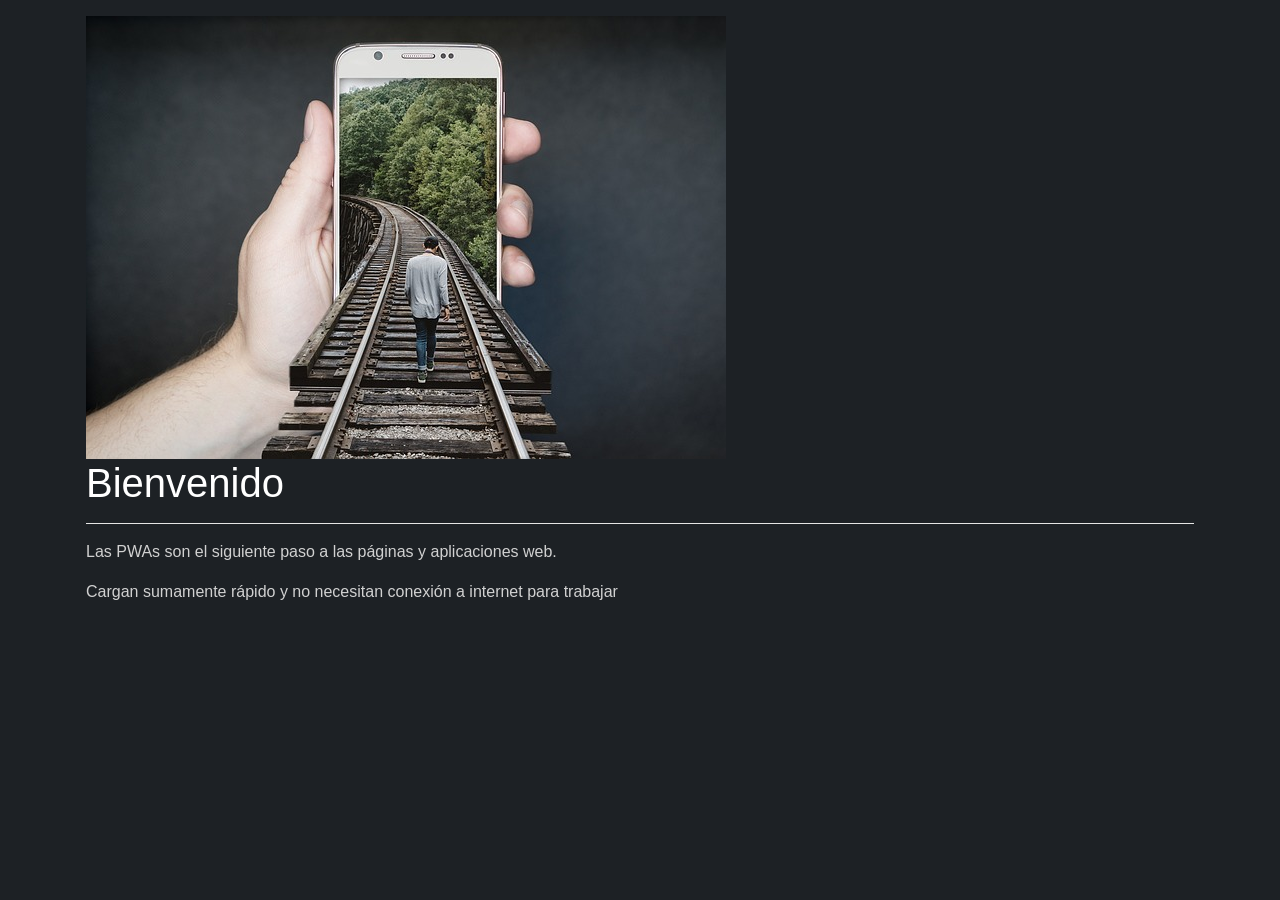
<file: 03-service-worker/index.html>
<!DOCTYPE html>
<html lang="en">
  <head>
    <meta charset="UTF-8" />
    <meta name="viewport" content="width=device-width, initial-scale=1.0" />
    <meta http-equiv="X-UA-Compatible" content="ie=edge" />
    <title>Mi PWA</title>

    <link
      rel="stylesheet"
      href="https://stackpath.bootstrapcdn.com/bootstrap/4.1.3/css/bootstrap.min.css"
      integrity="sha384-MCw98/SFnGE8fJT3GXwEOngsV7Zt27NXFoaoApmYm81iuXoPkFOJwJ8ERdknLPMO"
      crossorigin="anonymous"
    />
    <link rel="stylesheet" href="css/style.css" />
  </head>
  <body class="container p-3">
    <img src="img/main.jpg" alt="Vías del tren" class="img-fluid" />

    <h1>Bienvenido</h1>
    <hr />

    <p>Las PWAs son el siguiente paso a las páginas y aplicaciones web.</p>
    <p>
      Cargan sumamente rápido y no necesitan conexión a internet para trabajar
    </p>

    <script src="js/app.js"></script>
  </body>
</html>
</file>
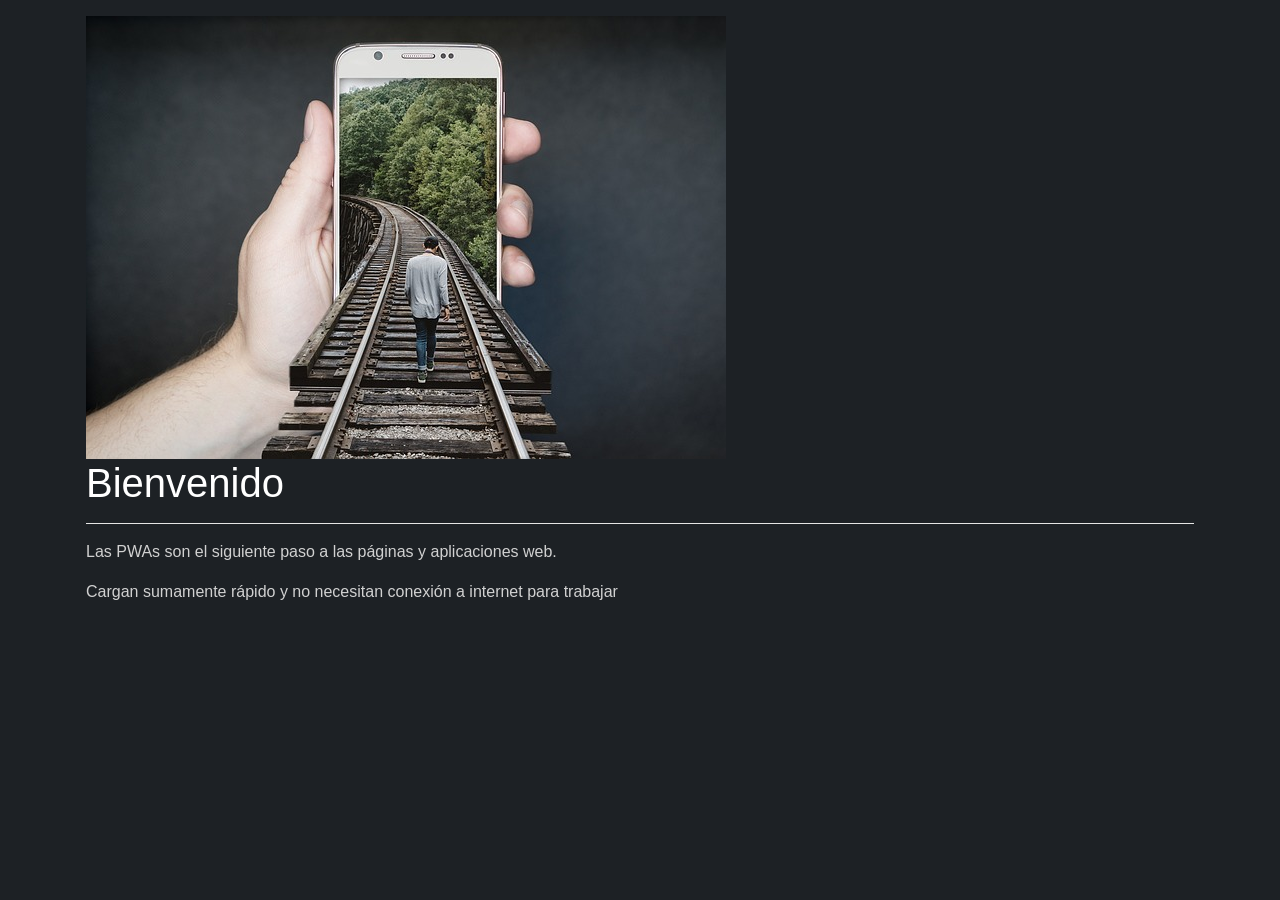
<file: 04-cache-offline/index.html>
<!DOCTYPE html>
<html lang="en">
  <head>
    <meta charset="UTF-8" />
    <meta name="viewport" content="width=device-width, initial-scale=1.0" />
    <meta http-equiv="X-UA-Compatible" content="ie=edge" />
    <title>Mi PWA</title>

    <link
      rel="stylesheet"
      href="https://stackpath.bootstrapcdn.com/bootstrap/4.1.3/css/bootstrap.min.css"
    />
    <link rel="stylesheet" href="css/style.css" />
  </head>
  <body class="container p-3">
    <img src="img/main.jpg" alt="Vías del tren" class="img-fluid" />
    <!-- <img
      src="https://encrypted-tbn0.gstatic.com/images?q=tbn:ANd9GcTnP_5SZFCmWddw90tW6mEJMCEDC5PZNIxM_w&s"
      alt="Vías del tren"
      class="img-fluid"
    />
    <img
      src="https://encrypted-tbn0.gstatic.com/images?q=tbn:ANd9GcTOK2fg6egVndJI8po9r6mWGPbrfvMj1AVi3A&s"
      alt="Vías del tren"
      class="img-fluid"
    />
    <img
      src="https://encrypted-tbn0.gstatic.com/images?q=tbn:ANd9GcRsTY2BJ17hpYWMSTYWrw4nrH4_I6e-hkKNoA&s"
      alt="Vías del tren"
      class="img-fluid"
    />
    <img
      src="https://encrypted-tbn0.gstatic.com/images?q=tbn:ANd9GcTyUzJnVqgo_PZiHA6D5dAGhTIIQATPXIQ-NQ&s"
      alt="Vías del tren"
      class="img-fluid"
    />
    <img
      src="https://encrypted-tbn0.gstatic.com/images?q=tbn:ANd9GcRMUFvwQcUU-QUhkNJwv_oUbPeVxCQr_Mbwtg&s"
      alt="Vías del tren"
      class="img-fluid"
    />
    <img
      src="https://encrypted-tbn0.gstatic.com/images?q=tbn:ANd9GcQmqA-xQ50NfJvcAarxMFufrqe_ExUU7euCUA&s"
      alt="Vías del tren"
      class="img-fluid"
    />
    <img
      src="https://encrypted-tbn0.gstatic.com/images?q=tbn:ANd9GcSp7u8RSDQIW6QZnTiLBzfKP5FcBC10lQ568A&s"
      alt="Vías del tren"
      class="img-fluid"
    />
    <img
      src="https://encrypted-tbn0.gstatic.com/images?q=tbn:ANd9GcRDm-ohS3NPcIC-OamoNoIGFauZ2-Nqy9XEDg&s"
      alt="Vías del tren"
      class="img-fluid"
    />
    <img
      src="https://encrypted-tbn0.gstatic.com/images?q=tbn:ANd9GcRbVy_wdKa4BzKFBIT4G1ATum-BPZoDHLxxCQ&s"
      alt="Vías del tren"
      class="img-fluid"
    />
    <img
      src="https://encrypted-tbn0.gstatic.com/images?q=tbn:ANd9GcQWcOhU4Ej0qKpZrjffn3KwbyD9quINYnlCrw&s"
      alt="Vías del tren"
      class="img-fluid"
    /> -->

    <h1>Bienvenido</h1>
    <hr />

    <p>Las PWAs son el siguiente paso a las páginas y aplicaciones web.</p>
    <p>
      Cargan sumamente rápido y no necesitan conexión a internet para trabajar
    </p>

    <script src="js/app.js"></script>
  </body>
</html>
</file>
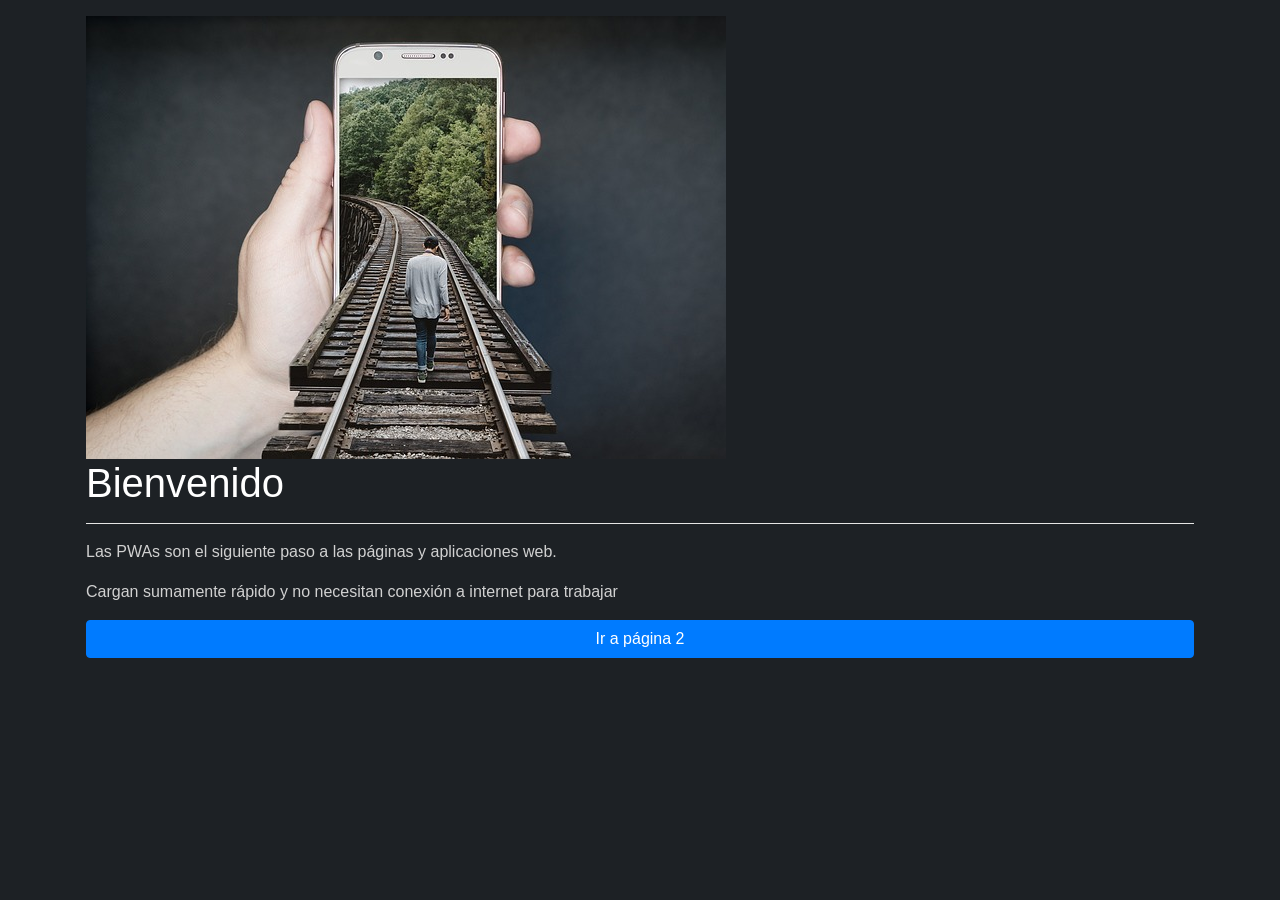
<file: 05-navegacion-offline/index.html>
<!DOCTYPE html>
<html lang="en">
  <head>
    <meta charset="UTF-8" />
    <meta name="viewport" content="width=device-width, initial-scale=1.0" />
    <meta http-equiv="X-UA-Compatible" content="ie=edge" />
    <title>Mi PWA</title>

    <link
      rel="stylesheet"
      href="https://stackpath.bootstrapcdn.com/bootstrap/4.1.3/css/bootstrap.min.css"
    />
    <link rel="stylesheet" href="css/style.css" />
  </head>
  <body class="container p-3">
    <img src="img/main.jpg" alt="Vías del tren" class="img-fluid" />

    <h1>Bienvenido</h1>
    <hr />

    <p>Las PWAs son el siguiente paso a las páginas y aplicaciones web.</p>
    <p>
      Cargan sumamente rápido y no necesitan conexión a internet para trabajar
    </p>

    <a href="pages/page2.html" class="btn btn-primary btn-block"
      >Ir a página 2</a
    >

    <script src="js/app.js"></script>
  </body>
</html>
</file>
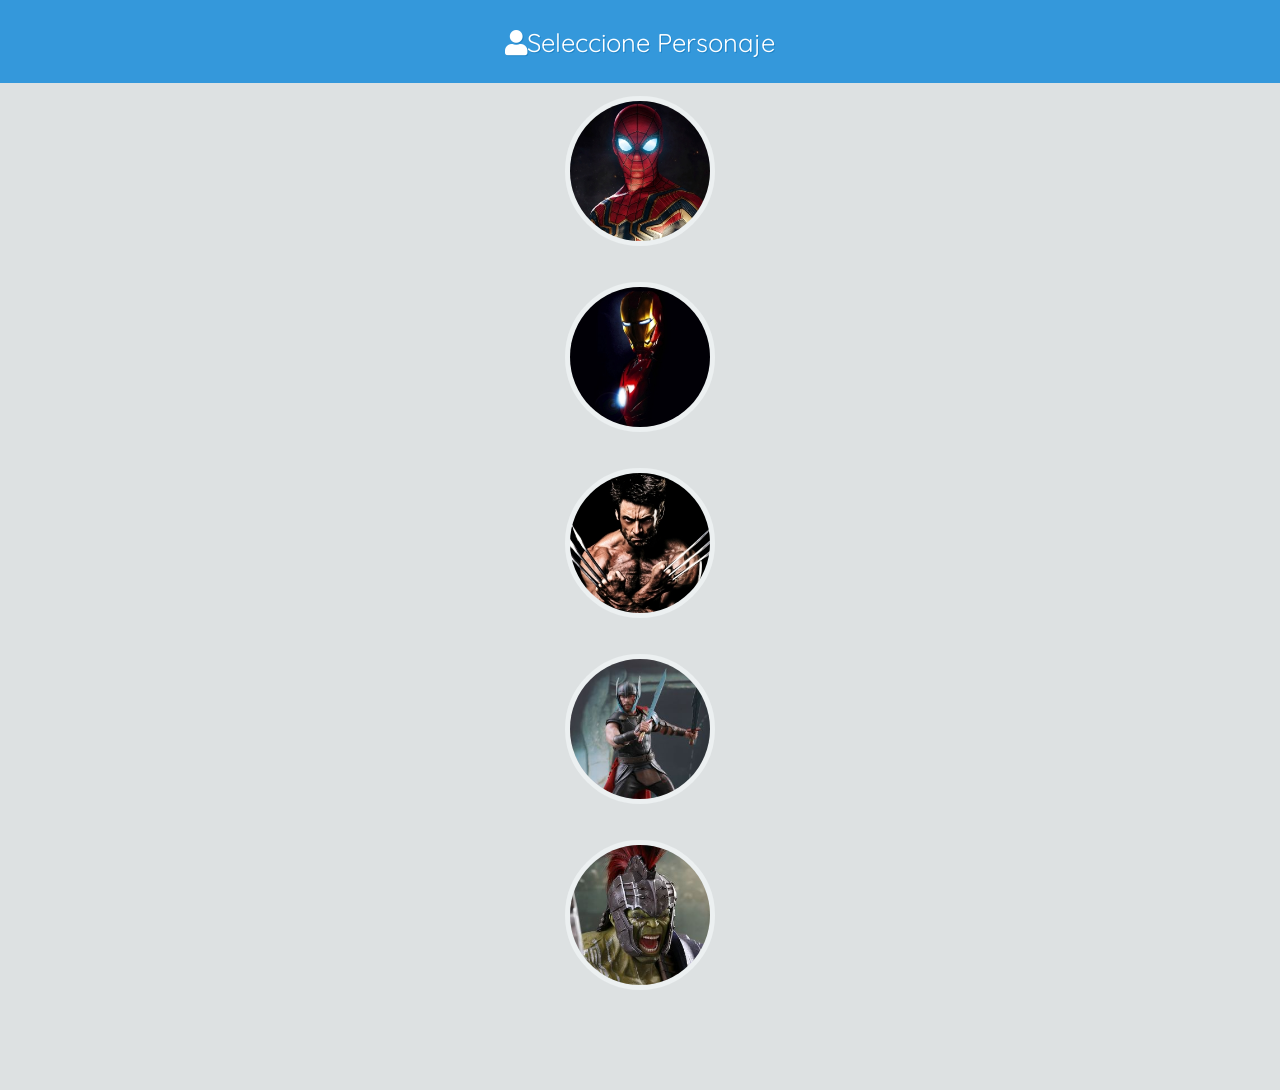
<file: 06-despliegues-twittor/index.html>
<!DOCTYPE html>
<html lang="en">
  <head>
    <meta />
    <meta charset="UTF-8" />
    <meta
      name="viewport"
      content="width=device-width, initial-scale=1.0, height=device-height, viewport-fit=cover"
    />
    <meta http-equiv="X-UA-Compatible" content="ie=edge" />
    <title>Twittor</title>

    <link
      href="https://fonts.googleapis.com/css?family=Quicksand:300,400"
      rel="stylesheet"
      type="text/css"
    />
    <link
      href="https://fonts.googleapis.com/css?family=Lato:400,300"
      rel="stylesheet"
      type="text/css"
    />
    <link
      rel="stylesheet"
      href="https://use.fontawesome.com/releases/v5.3.1/css/all.css"
    />

    <link rel="stylesheet" href="css/style.css" />
    <link rel="stylesheet" href="css/animate.css" />

    <link rel="shortcut icon" type="image/ico" href="img/favicon.ico" />

    <link rel="manifest" href="manifest.json" />

    <!-- Android -->
    <meta name="theme-color" content="#3498db" />

    <!-- iOS -->
    <meta name="apple-mobile-web-app-capable" content="yes" />

    <link rel="apple-touch-icon" href="img/icons/icon-192x192.png" />
    <link
      rel="apple-touch-icon"
      sizes="152x152"
      href="img/icons/icon-512x512.png"
    />
    <link
      rel="apple-touch-icon"
      sizes="180x180"
      href="img/icons/icon-192x192.png"
    />
    <link
      rel="apple-touch-icon"
      sizes="167x167"
      href="img/icons/icon-152x152.png"
    />

    <!-- iPhone Xs Max (1242px x 2688px) -->
    <link
      rel="apple-touch-startup-image"
      media="(device-width: 414px) and (device-height: 896px) and (-webkit-device-pixel-ratio: 3)"
      href="img/icons-ios/apple-launch-1125x2436.png"
    />
    <!-- iPhone Xr (828px x 1792px) -->
    <link
      rel="apple-touch-startup-image"
      media="(device-width: 414px) and (device-height: 896px) and (-webkit-device-pixel-ratio: 2)"
      href="img/icons-ios/apple-launch-1242x2208.png"
    />
    <!-- iPhone X, Xs (1125px x 2436px) -->
    <link
      rel="apple-touch-startup-image"
      media="(device-width: 375px) and (device-height: 812px) and (-webkit-device-pixel-ratio: 3)"
      href="img/icons-ios/apple-launch-1125x2436.png"
    />
    <!-- iPhone 8 Plus, 7 Plus, 6s Plus, 6 Plus (1242px x 2208px) -->
    <link
      rel="apple-touch-startup-image"
      media="(device-width: 414px) and (device-height: 736px) and (-webkit-device-pixel-ratio: 3)"
      href="img/icons-ios/apple-launch-1242x2208.png"
    />
    <!-- iPhone 8, 7, 6s, 6 (750px x 1334px) -->
    <link
      rel="apple-touch-startup-image"
      media="(device-width: 375px) and (device-height: 667px) and (-webkit-device-pixel-ratio: 2)"
      href="img/icons-ios/apple-launch-750x1334.png"
    />

    <meta
      name="apple-mobile-web-app-status-bar-style"
      content="black-translucent"
    />

    <meta name="apple-mobile-web-app-title" content="Twittor!" />
  </head>
  <body>
    <!-- Titulo -->
    <span class="first">
      <span
        id="salir-btn"
        class="fa fa-sign-out-alt out oculto animated fadeIn"
      ></span>
      <span id="titulo"><i class="fa fa-user"></i>Seleccione Personaje</span>
      <span
        id="nuevo-btn"
        class="fa fa-pen-square new oculto animated fadeIn fast"
      ></span>
    </span>
    <!-- Fin Titulo -->

    <!-- Modal -->
    <div id="modal" class="oculto">
      <img id="modal-avatar" src="img/avatars/spiderman.jpg" />

      <span class="first">
        <span id="titulo-modal">Nuevo mensaje</span>
        <span id="cancel-btn" class="fa fa-times"></span>
      </span>

      <div class="nuevo-mensaje">
        <textarea
          id="txtMensaje"
          placeholder="Nuevo mensaje..."
          rows="5"
        ></textarea>
      </div>

      <!-- boton de enviar -->

      <div id="post-btn" class="fab">
        <i class="fa fa-paper-plane"></i>
      </div>

      <div id="post-btn" class="fab-marker">
        <i class="fa fa-map-marker-alt"></i>
      </div>

      <div id="post-btn" class="fab-photo">
        <i class="fa fa-image"></i>
      </div>
    </div>
    <!-- Fin Modal -->

    <!-- Seleccion de personaje -->
    <div id="seleccion" class="seleccion animated fadeIn fast" align="center">
      <div>
        <img
          data-user="spiderman"
          src="img/avatars/spiderman.jpg"
          alt="spiderman"
          class="seleccion-avatar"
        />
      </div>

      <div>
        <img
          data-user="ironman"
          src="img/avatars/ironman.jpg"
          alt="ironman"
          class="seleccion-avatar"
        />
      </div>

      <div>
        <img
          data-user="wolverine"
          src="img/avatars/wolverine.jpg"
          alt="wolverine"
          class="seleccion-avatar"
        />
      </div>

      <div>
        <img
          data-user="thor"
          src="img/avatars/thor.jpg"
          alt="thor"
          class="seleccion-avatar"
        />
      </div>

      <div>
        <img
          data-user="hulk"
          src="img/avatars/hulk.jpg"
          alt="hulk"
          class="seleccion-avatar"
        />
      </div>
    </div>

    <!-- FIN Seleccion de personaje -->

    <!-- Lista de mensajes -->
    <ul id="timeline" class="timeline oculto">
      <!-- Mensaje -->
      <li class="animated fadeIn fast">
        <div class="avatar">
          <img src="img/avatars/spiderman.jpg" />
        </div>
        <div class="bubble-container">
          <div class="bubble">
            <h3>@spiderman</h3>
            <br />
            La tía May, hizo unos panqueques en forma de ironman!
          </div>

          <div class="arrow"></div>
        </div>
      </li>
      <!-- Fin del mensaje -->
    </ul>
    <!-- Fin Lista de mensajes -->

    <script src="js/libs/jquery.js"></script>
    <script src="js/app.js"></script>
  </body>
</html>
</file>
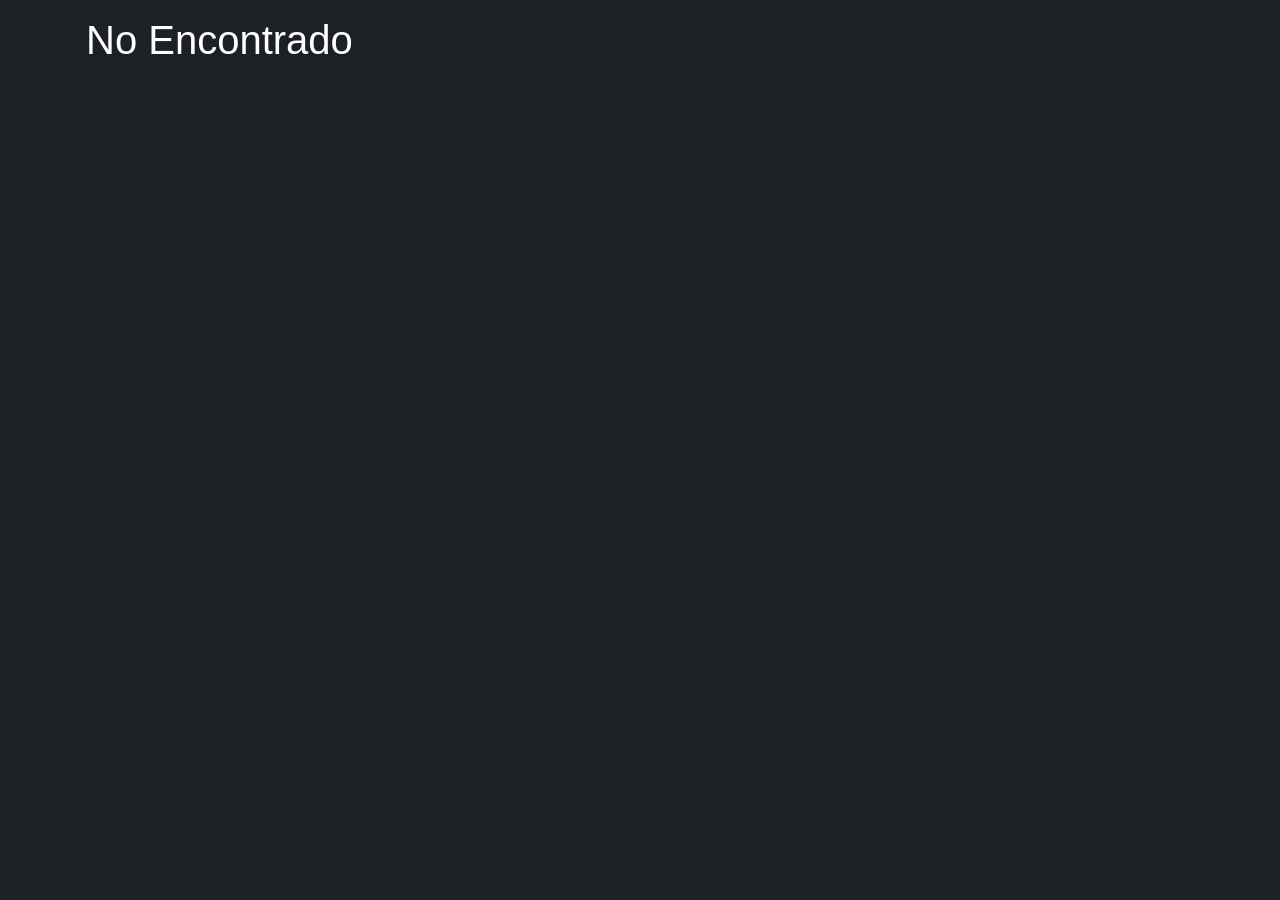
<file: 02-service-worker/pages/no-encontrado.html>
<!DOCTYPE html>
<html lang="en">
  <head>
    <meta charset="UTF-8" />
    <meta name="viewport" content="width=device-width, initial-scale=1.0" />
    <meta http-equiv="X-UA-Compatible" content="ie=edge" />
    <title>Mi PWA</title>

    <link
      rel="stylesheet"
      href="https://stackpath.bootstrapcdn.com/bootstrap/4.1.3/css/bootstrap.min.css"
      integrity="sha384-MCw98/SFnGE8fJT3GXwEOngsV7Zt27NXFoaoApmYm81iuXoPkFOJwJ8ERdknLPMO"
      crossorigin="anonymous"
    />
    <link rel="stylesheet" href="../css/style.css" />
  </head>
  <body class="container p-3">
    <h1>No Encontrado</h1>

    <script src="../js/app.js"></script>
  </body>
</html>
</file>
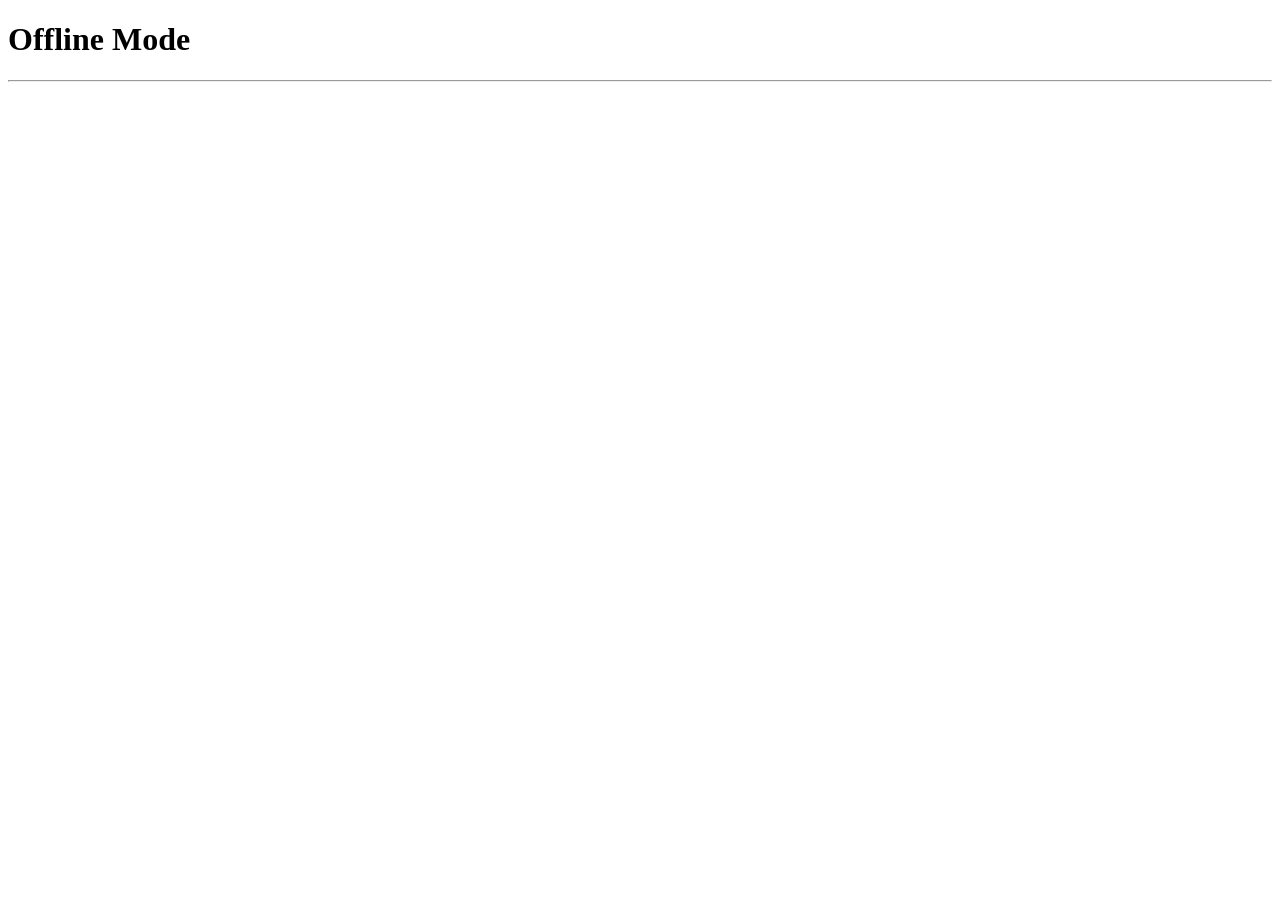
<file: 04-cache-offline/pages/offline.html>
<!DOCTYPE html>
<html lang="en">
  <head>
    <meta charset="UTF-8" />
    <meta name="viewport" content="width=device-width, initial-scale=1.0" />
    <meta http-equiv="X-UA-Compatible" content="ie=edge" />
    <title>Mi PWA</title>

    <!-- <link
      rel="stylesheet"
      href="https://stackpath.bootstrapcdn.com/bootstrap/4.1.3/css/bootstrap.min.css"
      integrity="sha384-MCw98/SFnGE8fJT3GXwEOngsV7Zt27NXFoaoApmYm81iuXoPkFOJwJ8ERdknLPMO"
      crossorigin="anonymous"
    /> -->
    <!-- <link rel="stylesheet" href="css/style.css" /> -->
  </head>
  <body class="container p-3">
    <!-- <img src="img/main.jpg" alt="Vías del tren" class="img-fluid" /> -->

    <h1>Offline Mode</h1>
    <hr />

    <!-- <script src="js/app.js"></script> -->
  </body>
</html>
</file>
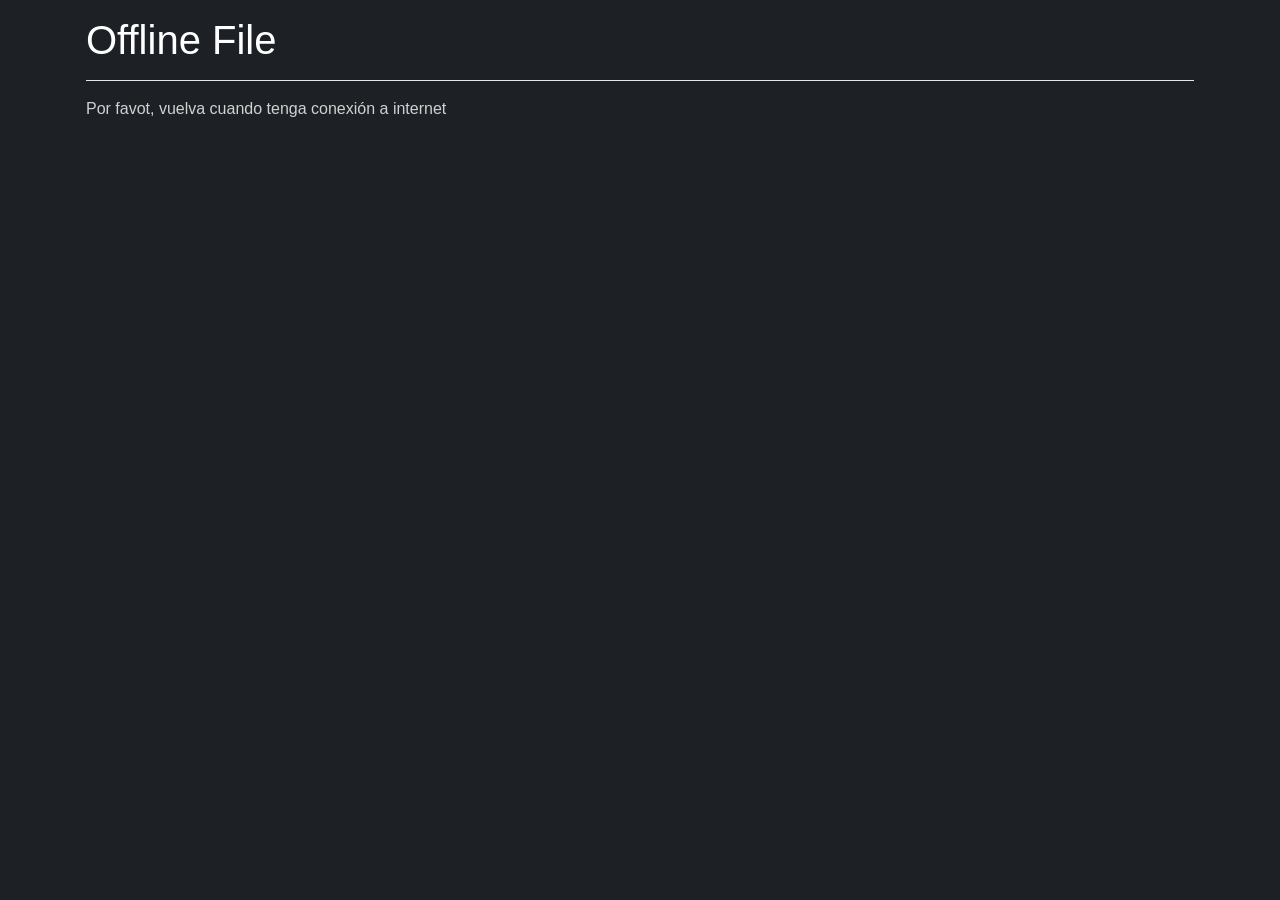
<file: 05-navegacion-offline/pages/offline.html>
<!DOCTYPE html>
<html lang="en">
  <head>
    <meta charset="UTF-8" />
    <meta name="viewport" content="width=device-width, initial-scale=1.0" />
    <meta http-equiv="X-UA-Compatible" content="ie=edge" />
    <title>Mi PWA</title>

    <link
      rel="stylesheet"
      href="https://stackpath.bootstrapcdn.com/bootstrap/4.1.3/css/bootstrap.min.css"
    />
    <link rel="stylesheet" href="../css/style.css" />
  </head>
  <body class="container p-3">
    <!-- <img src="img/main.jpg" alt="Vías del tren" class="img-fluid"> -->

    <h1>Offline File</h1>
    <hr />
    <p>Por favot, vuelva cuando tenga conexión a internet</p>
    <!-- <script src="js/app.js"></script> -->
  </body>
</html>
</file>
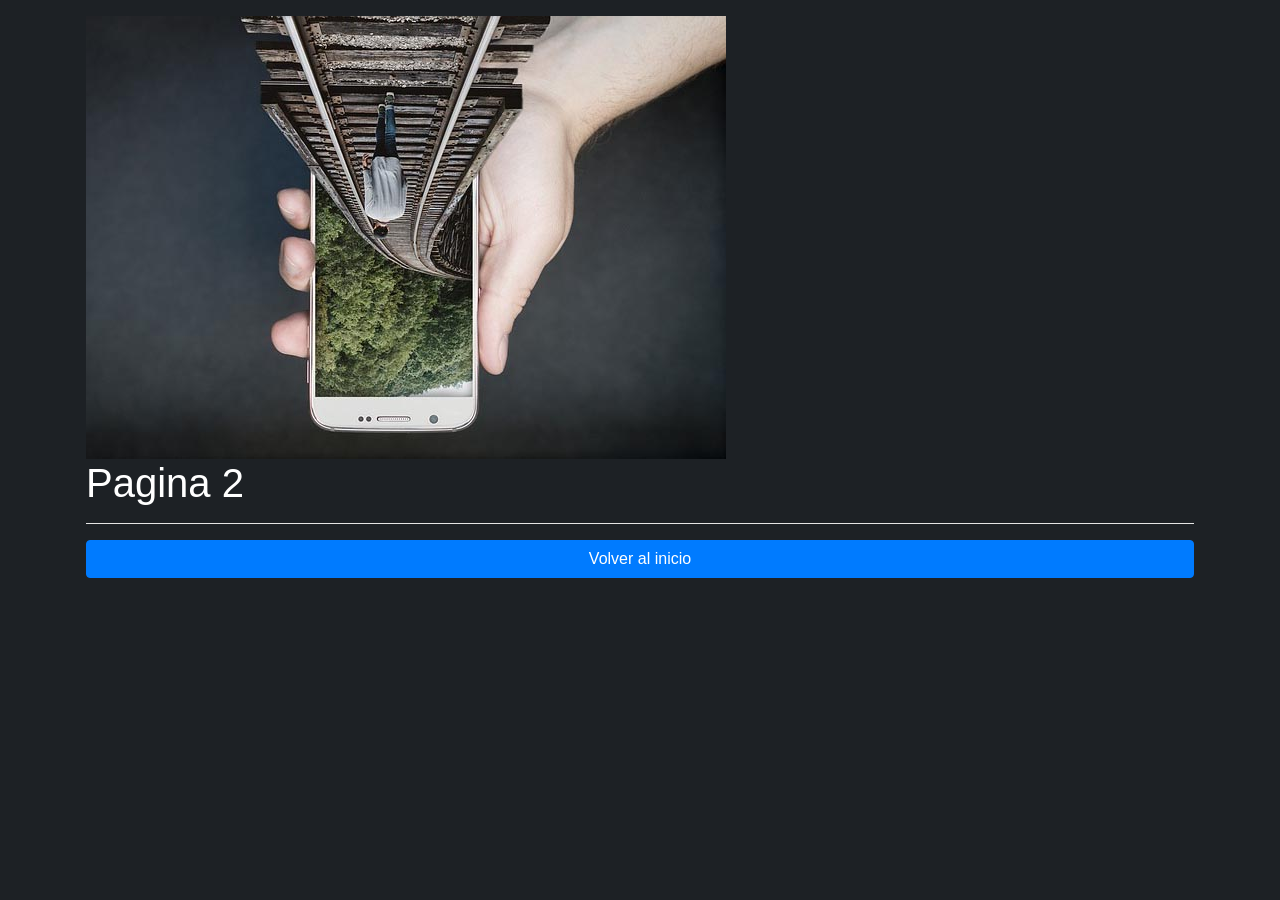
<file: 05-navegacion-offline/pages/page2.html>
<!DOCTYPE html>
<html lang="en">
  <head>
    <meta charset="UTF-8" />
    <meta name="viewport" content="width=device-width, initial-scale=1.0" />
    <meta http-equiv="X-UA-Compatible" content="ie=edge" />
    <title>Mi PWA</title>

    <link
      rel="stylesheet"
      href="https://stackpath.bootstrapcdn.com/bootstrap/4.1.3/css/bootstrap.min.css"
    />
    <link rel="stylesheet" href="../css/style.css" />
  </head>
  <body class="container p-3">
    <img
      src="../img/main-patas-arriba.jpg"
      alt="Vías del tren"
      class="img-fluid"
    />

    <h1>Pagina 2</h1>
    <hr />

    <a href="../" class="btn btn-primary btn-block">Volver al inicio</a>

    <script src="../js/app.js"></script>
  </body>
</html>
</file>
<file: 03-service-worker/css/style.css>
html,
body {
  height: 100%;
  background-color: #1d2125;
}

h1,
h2,
h3,
h4,
h5 {
  color: white;
}

hr {
  background-color: white;
}

p {
  color: #d1d1d1;
}
</file>
<file: 04-cache-offline/css/style.css>
html,
body {
  height: 100%;
  background-color: #1d2125;
}

h1,
h2,
h3,
h4,
h5 {
  color: white;
}

hr {
  background-color: white;
}

p {
  color: #d1d1d1;
}
</file>
<file: 05-navegacion-offline/css/style.css>
html,
body {
  height: 100%;
  background-color: #1d2125;
}

h1,
h2,
h3,
h4,
h5 {
  color: white;
}

hr {
  background-color: white;
}

p {
  color: #d1d1d1;
}
</file>
<file: 06-despliegues-twittor/css/style.css>
* {
  box-sizing: border-box;
  -moz-box-sizing: border-box;
  -webkit-box-sizing: border-box;
  font-family: "Quicksand";
}

html,
body {
  margin: 0px !important;
  color: #7f8c8d;
  font-size: 16px;
  background-color: #dde1e2;
  width: 100%;
  overscroll-behavior-y: contain;
  -webkit-user-select: none;
  -webkit-tap-highlight-color: transparent;
  -webkit-touch-callout: none;
}

/* Personalizados */
.oculto {
  display: none !important;
}

.seleccion {
  margin-top: 6em;
  display: block;
  margin-bottom: 6em;
}

.seleccion div {
  margin-top: 2em;
}

.seleccion-avatar {
  width: 150px;
  -webkit-border-radius: 50%;
  -moz-border-radius: 50%;
  -ms-border-radius: 50%;
  -o-border-radius: 50%;
  border-radius: 50%;
  border: 5px solid #ecf0f1;
  position: relative;
}

/* Modal */
#modal {
  position: fixed;
  top: 1000px;
  height: 100%;
  width: 100%;
  background-color: #ecf0f1;
  z-index: 999;
  opacity: 0;
}

#modal-avatar {
  width: 50px;
  -webkit-border-radius: 50%;
  -moz-border-radius: 50%;
  -ms-border-radius: 50%;
  -o-border-radius: 50%;
  border-radius: 50%;
  border: 2px solid #ecf0f1;
  position: absolute;
  right: 15px;
  top: 20px;
  z-index: 99999;
}

.nuevo-mensaje {
  margin-top: 6em;
  padding-left: 5px;
  padding-right: 5px;
}

.nuevo-mensaje div {
  display: inline;
  float: left;
}

.div-img {
  width: 60px;
}

.div-mensaje {
  width: 100%;
}

#cancel-btn {
  position: absolute;
  left: 5%;
  z-index: 9999;
}

textarea {
  -webkit-box-sizing: border-box;
  -moz-box-sizing: border-box;
  box-sizing: border-box;

  font-size: 18px;
  padding: 10px;

  width: 100%;
  resize: none;
  outline: none !important;
  border-radius: 5px;
  border: 0px;
}

.fab {
  width: 70px;
  height: 70px;
  background-color: #3498db;
  border-radius: 50%;
  box-shadow: 0 2px 6px 0 #666;
  transition: all 0.1s ease-in-out;

  font-size: 30px;
  color: white;
  text-align: center;
  line-height: 70px;

  position: fixed;
  right: 20px;
  bottom: 50px;
}

.fab-marker {
  width: 50px;
  height: 50px;
  background-color: #00ac09;
  border-radius: 50%;
  box-shadow: 0 2px 6px 0 #666;
  transition: all 0.1s ease-in-out;

  font-size: 20px;
  color: white;
  text-align: center;
  line-height: 55px;

  position: fixed;
  left: 20px;
  bottom: 50px;
}

.fab-photo {
  width: 50px;
  height: 50px;
  background-color: #470494;
  border-radius: 50%;
  box-shadow: 0 2px 6px 0 #666;
  transition: all 0.1s ease-in-out;

  font-size: 20px;
  color: white;
  text-align: center;
  line-height: 55px;

  position: fixed;
  left: 80px;
  bottom: 50px;
}

.bubble {
  width: 100%;
  padding: 0.5em 1em;
  line-height: 1.4em;
  padding: 20px;
  background-color: #ecf0f1;
  position: relative;
  -webkit-border-radius: 8px;
  -moz-border-radius: 8px;
  -ms-border-radius: 8px;
  -o-border-radius: 8px;
  border-radius: 8px;
  text-align: left;
  display: inline-block;
}
.bubble:hover > .over-bubble {
  opacity: 1;
}

.bubble-container {
  width: 75%;
  display: block;
  position: relative;
  padding-left: 20px;
  vertical-align: top;
  display: inline-block;
}

.arrow {
  content: "";
  display: block;
  position: absolute;
  left: 10px;
  top: 10%;
  height: 0;
  width: 0;
  border-top: 20px solid transparent;
  border-bottom: 20px solid transparent;
  border-right: 20px solid #ecf0f1;
}

.timeline {
  margin-top: 6em;
  width: 100%;
  display: block;
  list-style-type: none;
  background-color: #dde1e2;
  padding-bottom: 2em;
  padding-left: 0px;
  margin-bottom: 2em;
}
.timeline li {
  padding: 1em 0;
}
.timeline li:nth-child(even) {
  background-color: #d3d7d8;
}

.avatar {
  width: 18%;
  display: inline-block;
  vertical-align: top;
  position: relative;
  overflow: hidden;
  margin-left: 2%;
}

.avatar img {
  width: 100%;
  -webkit-border-radius: 50%;
  -moz-border-radius: 50%;
  -ms-border-radius: 50%;
  -o-border-radius: 50%;
  border-radius: 50%;
  border: 5px solid #ecf0f1;
  position: relative;
}
.avatar:hover > .hover {
  cursor: pointer;
  opacity: 1;
}

.first {
  width: 100%;
  display: block;
  position: fixed;
  z-index: 999;
  top: 0px;

  margin: auto;
  background-color: #3498db;
  text-shadow: #2084c7 1px 1px 0;
  padding: 1em 0 !important;
  color: white;
  text-align: center;
  /* margin-top: 1em; */
  font-family: "Lato";
  font-size: 1.6em;
}

/* Iphone X fix */
@media only screen and (device-width: 375px) and (device-height: 812px) and (-webkit-device-pixel-ratio: 3) {
  #titulo,
  #titulo-mensaje {
    position: relative;
    top: 10px;
  }

  #cancel-btn {
    top: 40px !important;
  }

  .new {
    top: 40px !important;
  }

  .out {
    top: 40px !important;
  }
}

.icon-twitter {
  font-size: 1.5em;
}

.new {
  position: absolute;
  right: 5%;
  top: 30px;
}

.out {
  position: absolute;
  left: 5%;
  top: 30px;
}

.over-bubble {
  line-height: 1.4em;
  padding-top: 10%;
  background-color: rgba(236, 240, 241, 0.8);
  position: relative;
  -webkit-border-radius: 8px;
  -moz-border-radius: 8px;
  -ms-border-radius: 8px;
  -o-border-radius: 8px;
  border-radius: 8px;
  text-align: center;
  display: inline-block;
  position: absolute !important;
  height: 100%;
  width: 100%;
  opacity: 0;
  top: 0;
  left: 0;
  z-index: 999;
  -webkit-transition-property: all;
  -moz-transition-property: all;
  -o-transition-property: all;
  transition-property: all;
  -webkit-transition-duration: 0.3s;
  -moz-transition-duration: 0.3s;
  -o-transition-duration: 0.3s;
  transition-duration: 0.3s;
  -webkit-transition-timing-function: ease-in;
  -moz-transition-timing-function: ease-in;
  -o-transition-timing-function: ease-in;
  transition-timing-function: ease-in;
  font-size: 2.8em;
  text-shadow: white 1px 1px 0;
}

.action {
  margin-right: 0.3em;
  -webkit-transition-property: all;
  -moz-transition-property: all;
  -o-transition-property: all;
  transition-property: all;
  -webkit-transition-duration: 0.2s;
  -moz-transition-duration: 0.2s;
  -o-transition-duration: 0.2s;
  transition-duration: 0.2s;
  -webkit-transition-timing-function: ease-in;
  -moz-transition-timing-function: ease-in;
  -o-transition-timing-function: ease-in;
  transition-timing-function: ease-in;
}

.icon-star {
  -webkit-transition-property: all;
  -moz-transition-property: all;
  -o-transition-property: all;
  transition-property: all;
  -webkit-transition-duration: 0.2s;
  -moz-transition-duration: 0.2s;
  -o-transition-duration: 0.2s;
  transition-duration: 0.2s;
  -webkit-transition-timing-function: ease;
  -moz-transition-timing-function: ease;
  -o-transition-timing-function: ease;
  transition-timing-function: ease;
}
.icon-star:hover {
  cursor: pointer;
  color: #f39c12;
}

.icon-retweet {
  -webkit-transition-property: all;
  -moz-transition-property: all;
  -o-transition-property: all;
  transition-property: all;
  -webkit-transition-duration: 0.2s;
  -moz-transition-duration: 0.2s;
  -o-transition-duration: 0.2s;
  transition-duration: 0.2s;
  -webkit-transition-timing-function: ease;
  -moz-transition-timing-function: ease;
  -o-transition-timing-function: ease;
  transition-timing-function: ease;
}
.icon-retweet:hover {
  cursor: pointer;
  color: #16a085;
}

.icon-mail-reply {
  -webkit-transition-property: all;
  -moz-transition-property: all;
  -o-transition-property: all;
  transition-property: all;
  -webkit-transition-duration: 0.2s;
  -moz-transition-duration: 0.2s;
  -o-transition-duration: 0.2s;
  transition-duration: 0.2s;
  -webkit-transition-timing-function: ease;
  -moz-transition-timing-function: ease;
  -o-transition-timing-function: ease;
  transition-timing-function: ease;
}
.icon-mail-reply:hover {
  cursor: pointer;
  color: #3498db;
}

h3 {
  font-size: 1.2em;
  font-weight: bold;
  font-family: "Lato";
  display: inline-block;
  margin-top: 0.1em;
  margin-bottom: 0.2em;
  color: #95a5a6;
}

.retweet {
  position: absolute;
  opacity: 1;
  top: 0;
  right: 1em;
  display: block;
  background-color: #16a085;
  padding: 4px;
  -moz-border-radius-bottomleft: 5px;
  -webkit-border-bottom-left-radius: 5px;
  border-bottom-left-radius: 5px;
  -moz-border-radius-bottomright: 5px;
  -webkit-border-bottom-right-radius: 5px;
  border-bottom-right-radius: 5px;
}
.retweet .icon-retweet {
  color: white;
  margin: auto;
  width: 100%;
  display: block;
  font-size: 1.2em;
}

.retweet div {
  color: white;
}
</file>
<file: 02-service-worker/css/style.css>
html,
body {
  height: 100%;
  background-color: #1d2125;
}

h1,
h2,
h3,
h4,
h5 {
  color: white;
}

hr {
  background-color: white;
}

p {
  color: #d1d1d1;
}
</file>
